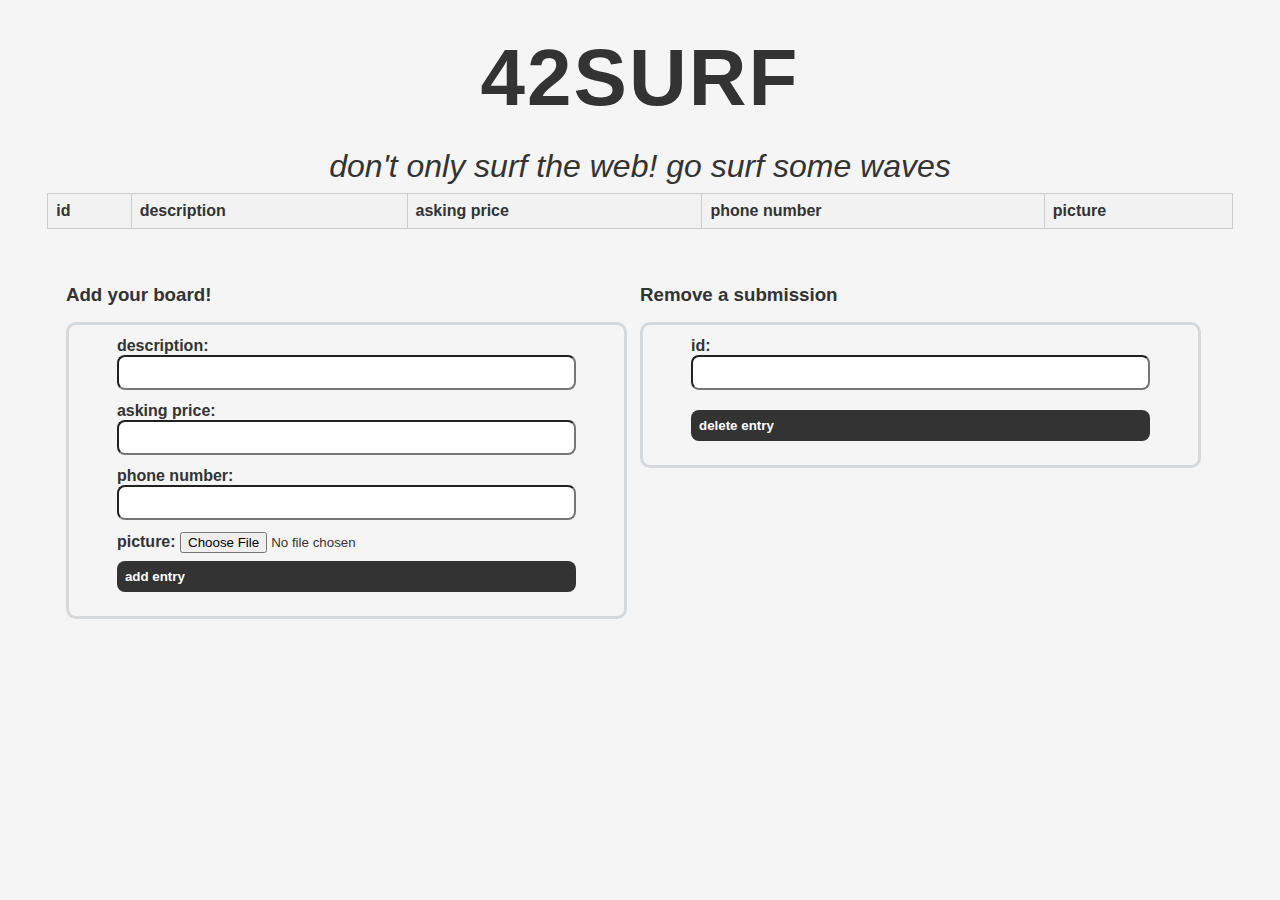
<file: public/www/index.html>
<html>
    <head>
        <link rel="stylesheet" href="style.css" />
        <link rel="icon" href="/favicon.ico" />
        <title>42surf</title>
    </head>
    <body>
        <h1>42surf</h1>
        <h2>don't only surf the web! go surf some waves</h2>
        <table>
            <tr>
                <th>id</th>
                <th>description</th>
                <th>asking price</th>
                <th>phone number</th>
                <th>picture</th>
            </tr>
            <?php include dirname(dirname(dirname(__file__))) . "/cgi-bin/load-table.php"; ?>
        </table>
        <br></br>
        <div class="form-container">
            <div class="form-left">
                <h3>Add your board!</h3>
                <form action="/cgi-bin/add-entry.php" method="post" enctype="multipart/form-data">
                    <label for="description">description:</label>
                    <input type="text" name="description" id="description" required>

                    <label for="price">asking price:</label>
                    <input type="text" name="price" id="price" required>

                    <label for="phone">phone number:</label>
                    <input type="text" name="phone" id="phone" required>

                    <label for="picture">picture:</label>
                    <input type="file" name="picture" id="picture" accept=".jpeg" max="300KB" required>

                    <input type="submit" value="add entry" />
                </form>
            </div>
            <div class="form-right">
                <h3>Remove a submission</h3>
                <form action="/cgi-bin/delete-entry.php" method="post">
                    <input type="hidden" name="_method" value="DELETE">
                    <label for="id">id:</label>
                    <input type="text" name="id" id="id" required>

                    <input type="submit" value="delete entry" />
                </form>
            </div>
        </div>
    </body>
</html>
</file>
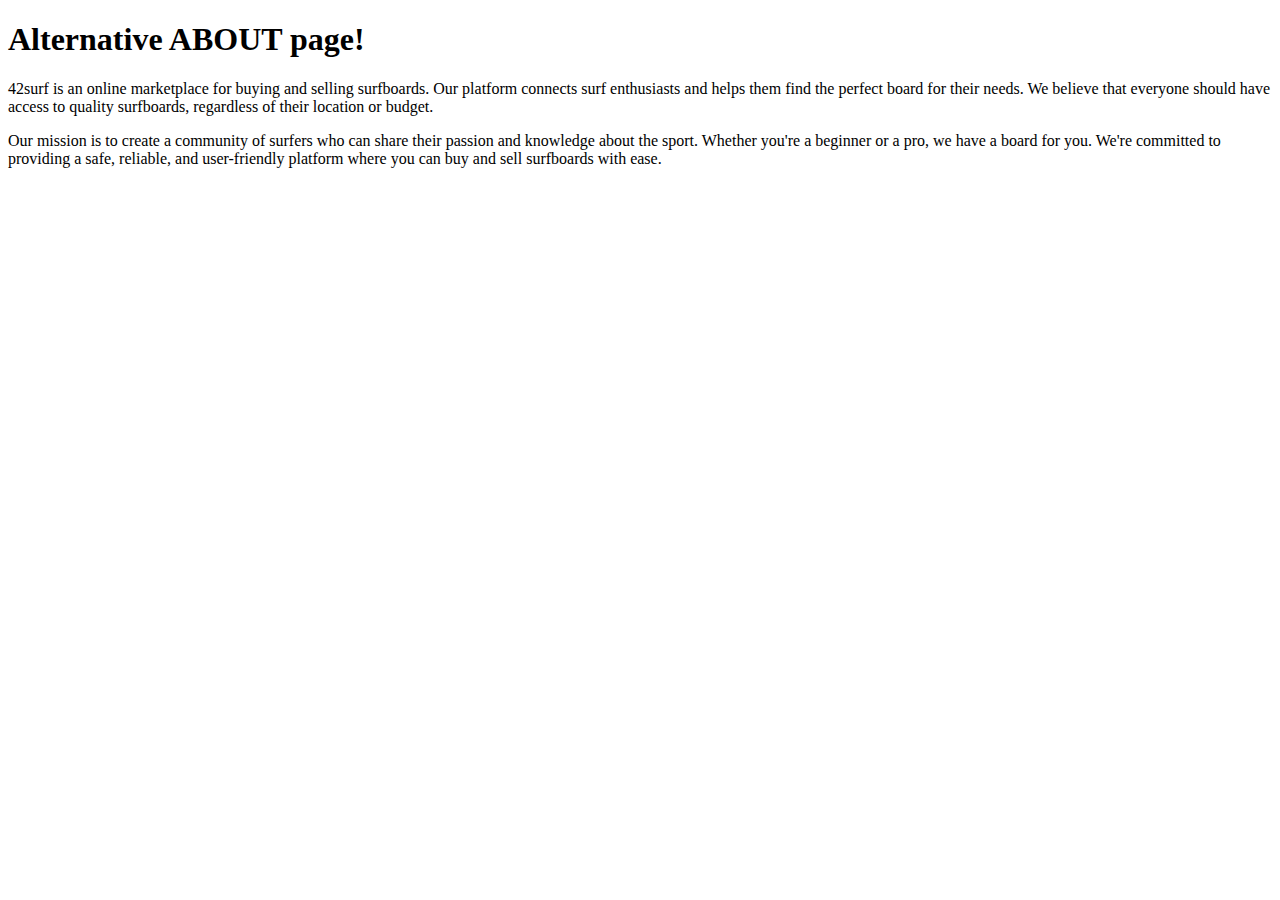
<file: public/www/about/index.html>
<!DOCTYPE html>
<html>
<head>
	<title>About Us - 42surf</title>
</head>
<body>
	<h1>Alternative ABOUT page!</h1>
	<p>42surf is an online marketplace for buying and selling surfboards. Our platform connects surf enthusiasts and helps them find the perfect board for their needs. We believe that everyone should have access to quality surfboards, regardless of their location or budget.</p>
	<p>Our mission is to create a community of surfers who can share their passion and knowledge about the sport. Whether you're a beginner or a pro, we have a board for you. We're committed to providing a safe, reliable, and user-friendly platform where you can buy and sell surfboards with ease.</p>
</body>
</html>
</file>
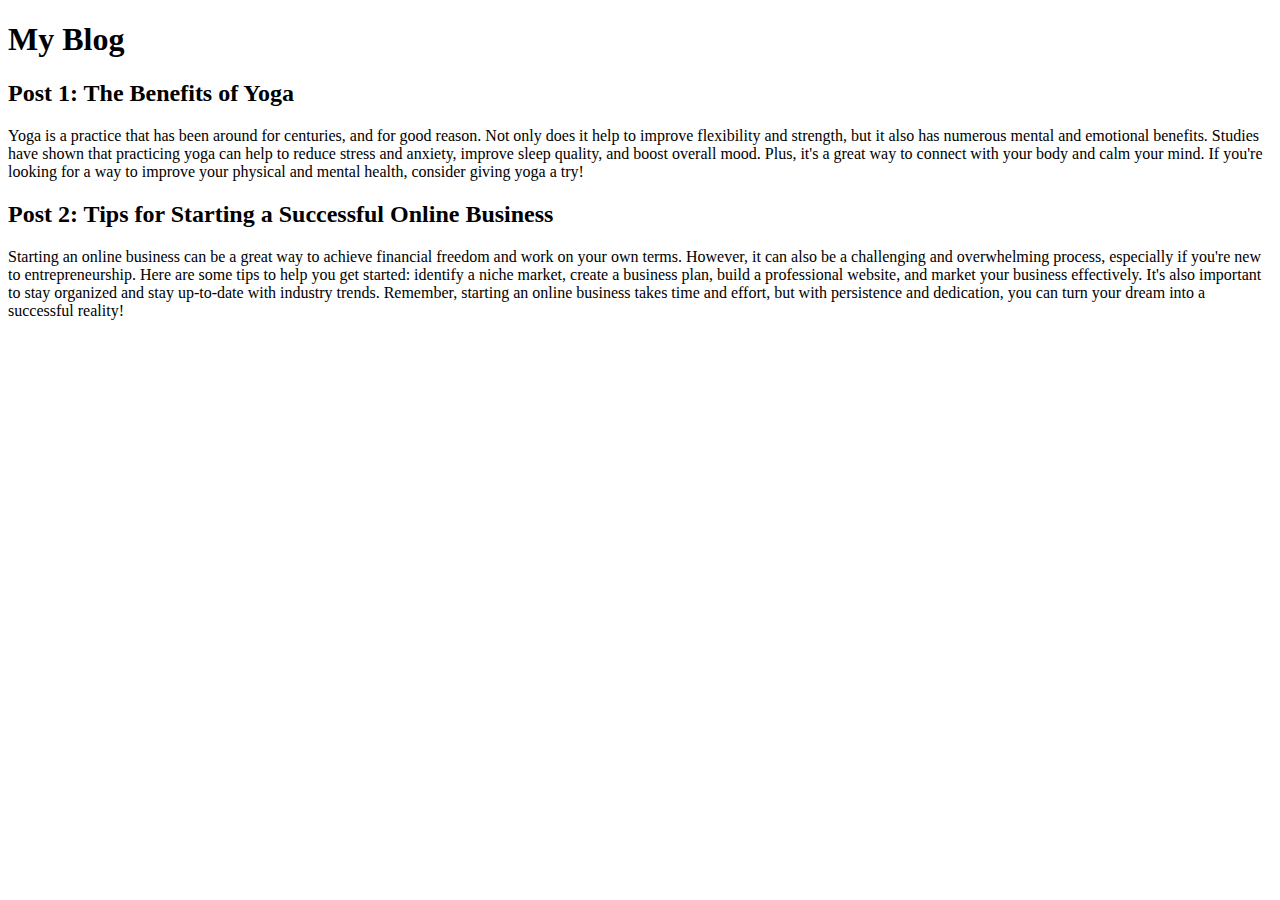
<file: public/www/blog/index.html>
<!DOCTYPE html>
<html>
<head>
	<title>My Blog</title>
</head>
<body>
	<h1>My Blog</h1>
	<h2>Post 1: The Benefits of Yoga</h2>
	<p>Yoga is a practice that has been around for centuries, and for good reason. Not only does it help to improve flexibility and strength, but it also has numerous mental and emotional benefits. Studies have shown that practicing yoga can help to reduce stress and anxiety, improve sleep quality, and boost overall mood. Plus, it's a great way to connect with your body and calm your mind. If you're looking for a way to improve your physical and mental health, consider giving yoga a try!</p>

	<h2>Post 2: Tips for Starting a Successful Online Business</h2>
	<p>Starting an online business can be a great way to achieve financial freedom and work on your own terms. However, it can also be a challenging and overwhelming process, especially if you're new to entrepreneurship. Here are some tips to help you get started: identify a niche market, create a business plan, build a professional website, and market your business effectively. It's also important to stay organized and stay up-to-date with industry trends. Remember, starting an online business takes time and effort, but with persistence and dedication, you can turn your dream into a successful reality!</p>
</body>
</html>
</file>
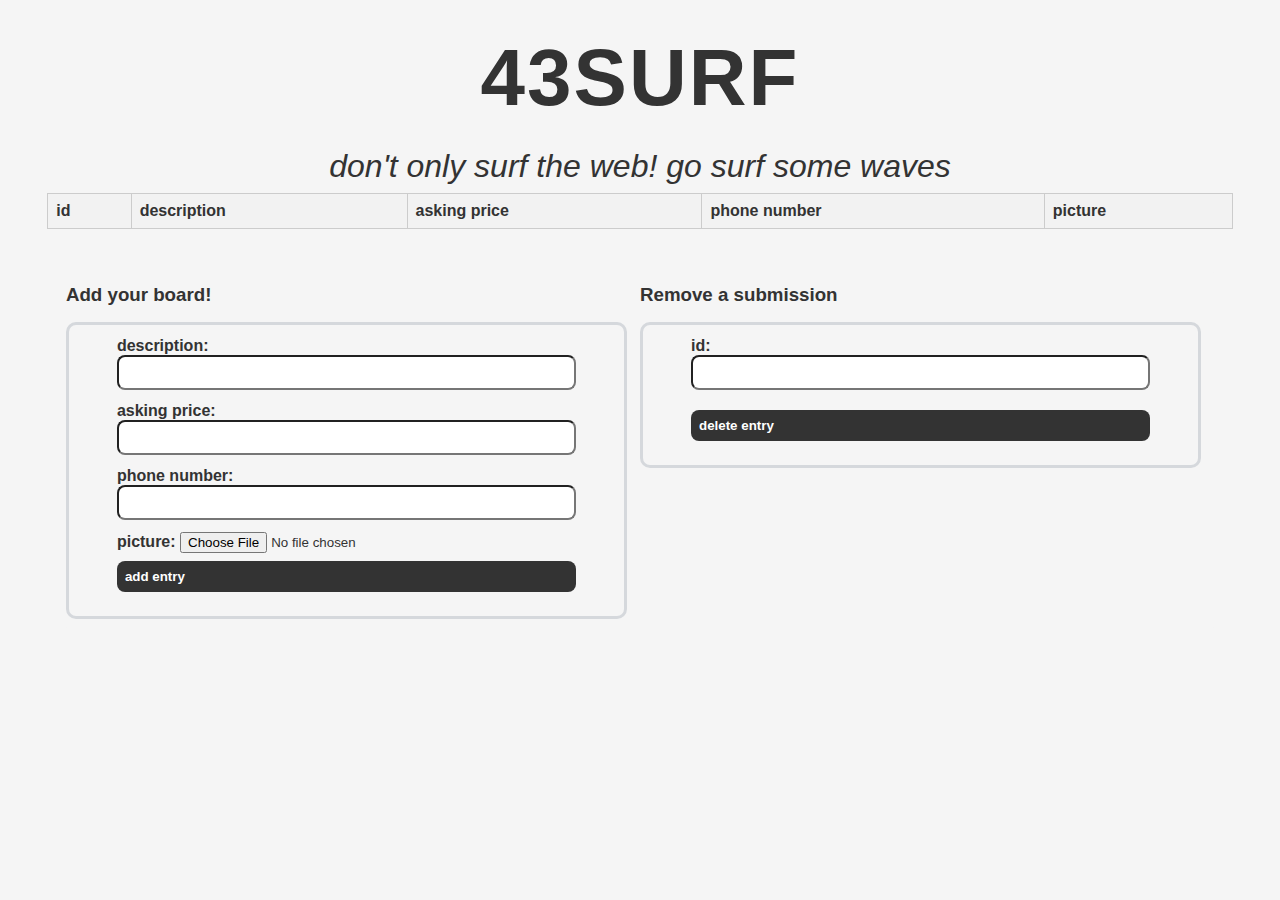
<file: public/www/index2.html>
<html>
    <head>
        <link rel="stylesheet" href="style.css" />
        <link rel="icon" href="/favicon.ico" />
        <title>42surf</title>
    </head>
    <body>
        <h1>43surf</h1>
        <h2>don't only surf the web! go surf some waves</h2>
        <table>
            <tr>
                <th>id</th>
                <th>description</th>
                <th>asking price</th>
                <th>phone number</th>
                <th>picture</th>
            </tr>
            <?php include dirname(dirname(dirname(__file__))) . "/cgi-bin/load-table.php"; ?>
        </table>
        <br></br>
        <div class="form-container">
            <div class="form-left">
                <h3>Add your board!</h3>
                <form action="/cgi-bin/add-entry.php" method="post" enctype="multipart/form-data">
                    <label for="description">description:</label>
                    <input type="text" name="description" id="description" required>

                    <label for="price">asking price:</label>
                    <input type="text" name="price" id="price" required>

                    <label for="phone">phone number:</label>
                    <input type="text" name="phone" id="phone" required>

                    <label for="picture">picture:</label>
                    <input type="file" name="picture" id="picture" accept=".jpeg" max="300KB" required>

                    <input type="submit" value="add entry" />
                </form>
            </div>
            <div class="form-right">
                <h3>Remove a submission</h3>
                <form action="/cgi-bin/delete-entry.php" method="post">
                    <input type="hidden" name="_method" value="DELETE">
                    <label for="id">id:</label>
                    <input type="text" name="id" id="id" required>

                    <input type="submit" value="delete entry" />
                </form>
            </div>
        </div>
    </body>
</html>
</file>
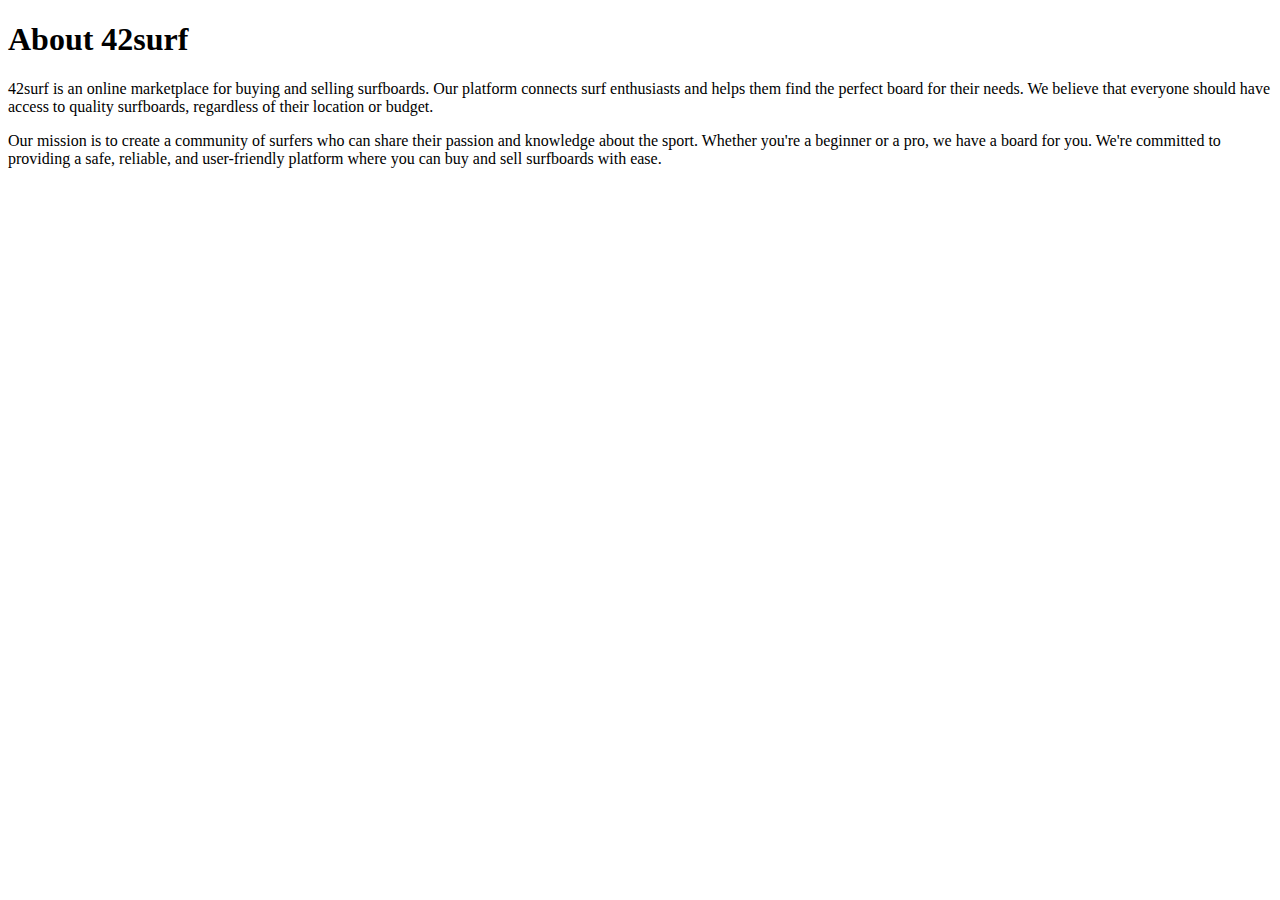
<file: public/www/about/about.html>
<!DOCTYPE html>
<html>
<head>
	<title>About Us - 42surf</title>
</head>
<body>
	<h1>About 42surf</h1>
	<p>42surf is an online marketplace for buying and selling surfboards. Our platform connects surf enthusiasts and helps them find the perfect board for their needs. We believe that everyone should have access to quality surfboards, regardless of their location or budget.</p>
	<p>Our mission is to create a community of surfers who can share their passion and knowledge about the sport. Whether you're a beginner or a pro, we have a board for you. We're committed to providing a safe, reliable, and user-friendly platform where you can buy and sell surfboards with ease.</p>
</body>
</html>
</file>
<file: public/www/style.css>
body {
  background-color: #f5f5f5;
  color: #333;
  font-family: "Open Sans", sans-serif;
  margin: 16px;
  padding: 0;
}

h1 {
  text-align: center;
  font-size: 80px;
  margin: 0;
  padding: 16px;
  text-transform: uppercase;
  letter-spacing: 2px;
  font-weight: 600;
}

h2 {
  text-align: center;
  font-size: 32px;
  margin: 0;
  padding: 8px;
  font-style: italic;
  font-weight: 400;
}

table {
  width: 95%;
  border-collapse: collapse;
  margin: auto;
  padding: 12px;
  border-radius: 10px;
}

th,
td {
  border: 1px solid #ccc;
  padding: 8px;
  text-align: left;
}

th {
  background-color: #f2f2f2;
  font-weight: 600;
}

tr:nth-child(even) {
  background-color: #f9f9f9;
}

form {
  border: 3px solid #d5d8dc;
  border-radius: 10px;
  margin: 16px 0;
  padding: 12px 48px;
  max-width: 80%;
}

label {
  width: 100%;
  margin-top: 8px;
  margin-bottom: 8px;
  font-weight: 600;
}

input[type="text"] {
  width: 100%;
  padding: 8px;
  margin-bottom: 12px;
  border-radius: 8px;
}

input[type="submit"] {
  width: 100%;
  margin-top: 8px;
  margin-bottom: 12px;
  padding: 8px;
  background-color: #333;
  color: #fff;
  font-weight: 600;
  border: none;
  border-radius: 8px;
  cursor: pointer;
}

.form-left input[type="submit"]:hover {
  background-color: #61ff8a;
  color: #333;
}

.form-right input[type="submit"]:hover {
  background-color: #f1948a;
  color: #333;
}

.form-container {
  display: grid;
  grid-template-columns: 1fr 1fr;
  width: 92%;
  border-radius: 8px;
  background-color: #f5f5f5;
  margin: auto;
}

.form-container h3 {
  width: 100%;
  margin-bottom: 16px;
}

.form-left label,
.form-right label,
.form-left input,
.form-right input {
  text-align: left;
}
</file>
